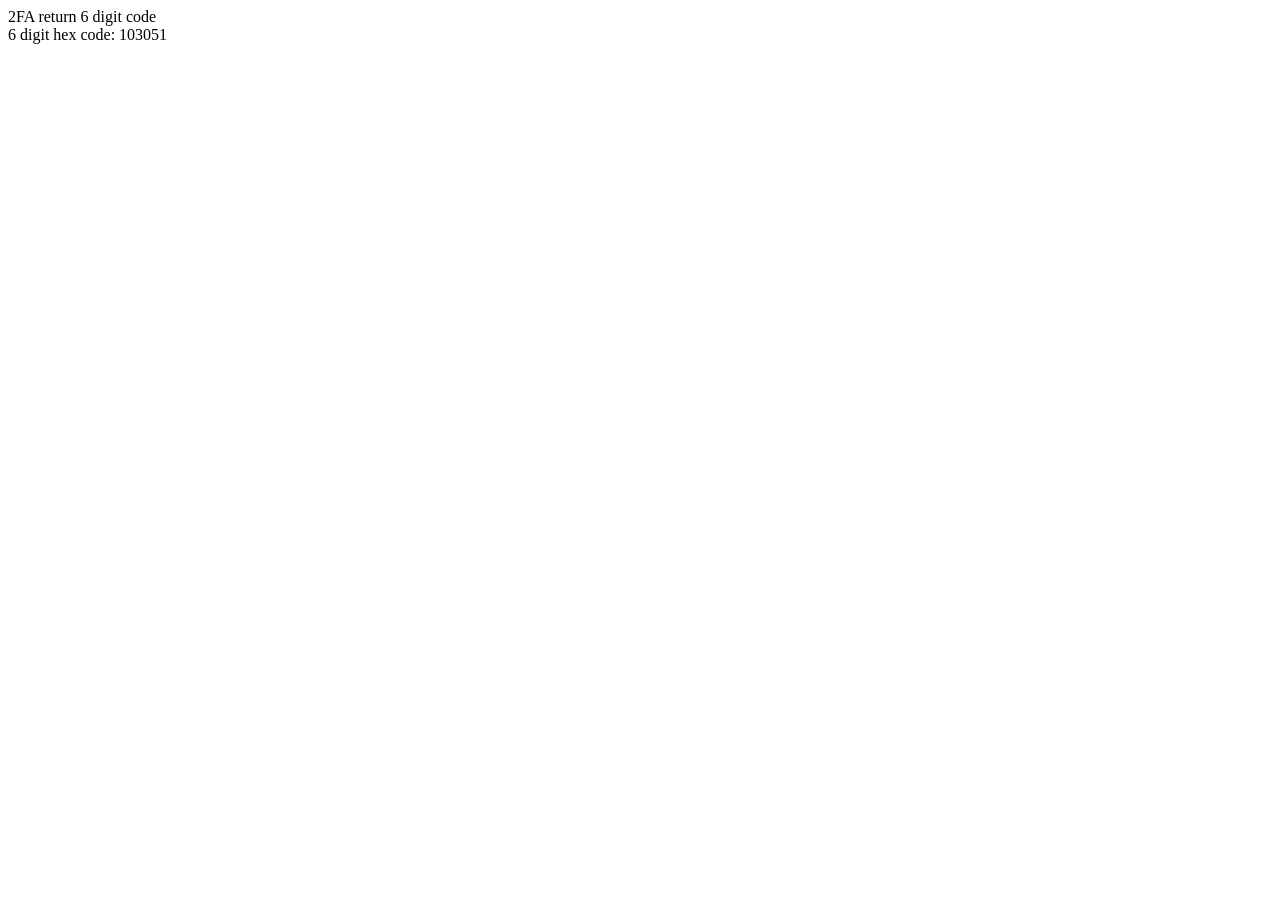
<file: 2FA/public_html/index.html>
<!DOCTYPE html>
<!--
To change this license header, choose License Headers in Project Properties.
To change this template file, choose Tools | Templates
and open the template in the editor.
-->
<html>
    <head>
        <title>2FA Code Test</title>
        <meta charset="UTF-8">
        <meta name="viewport" content="width=device-width, initial-scale=1.0">
        <script type="text/javascript" src="js/sha.js"></script>
        <script type="text/javascript" src="js/TOTP.js"></script>
    </head>
    <body>
        <div>2FA return 6 digit code</div>
        
        <script>
            var totpObj = new TOTP();
            var otp = totpObj.getOTP("26lc hgdn jgei lxnb lvai ojiy lowx ev2y");//
            document.write("6 digit hex code: " + otp);
        </script>
        
        
    </body>
</html>
</file>
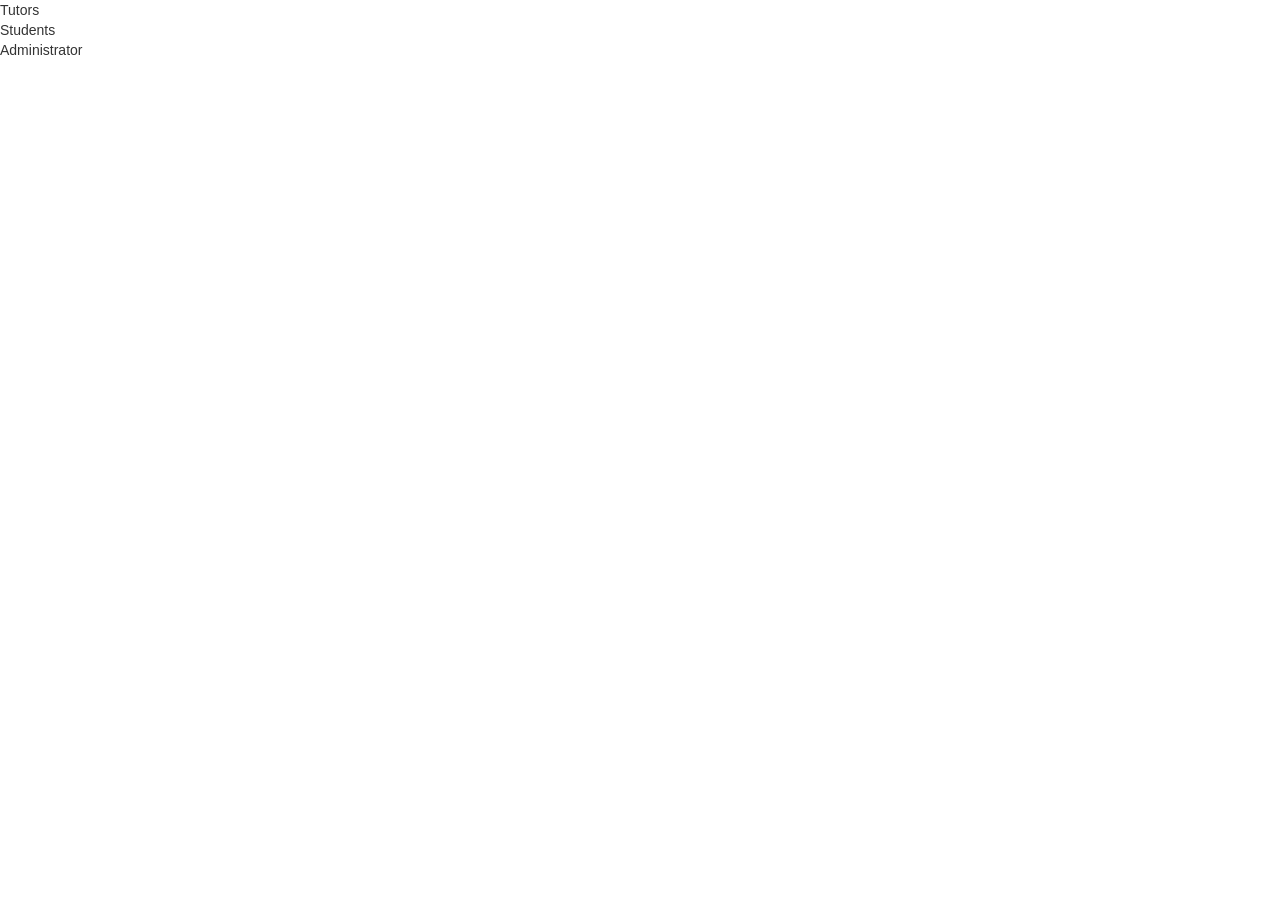
<file: TutorMatch/TutorMatch/public_html/index.html>
<!DOCTYPE html>
<!--
To change this license header, choose License Headers in Project Properties.
To change this template file, choose Tools | Templates
and open the template in the editor.
-->
<html>
    <head>
        <title>Tutor Match</title>
        <meta charset="UTF-8">
        <meta name="viewport" content="width=device-width, initial-scale=1.0">
        <link rel="shortcut icon" type="image/png" href="images/favicon.ico" />
        <link href="css/bootstrap.css" rel="stylesheet" type="text/css"/>
        <link href="css/index.css" rel="stylesheet" type="text/css"/>
        <script src="js/angular.min.js" type="text/javascript"></script>
    </head>
    <body>
        <div></div>
        <div>Tutors</div>
        <div>Students</div>
        <div>Administrator</div>
        
        <div></div>
        
        
        
    </body>
</html>
</file>
<file: TutorMatch/TutorMatch/public_html/css/index.css>
/*
To change this license header, choose License Headers in Project Properties.
To change this template file, choose Tools | Templates
and open the template in the editor.
*/
/* 
    Created on : Jun 19, 2015, 10:21:39 AM
    Author     : dan_hudson
*/
</file>
